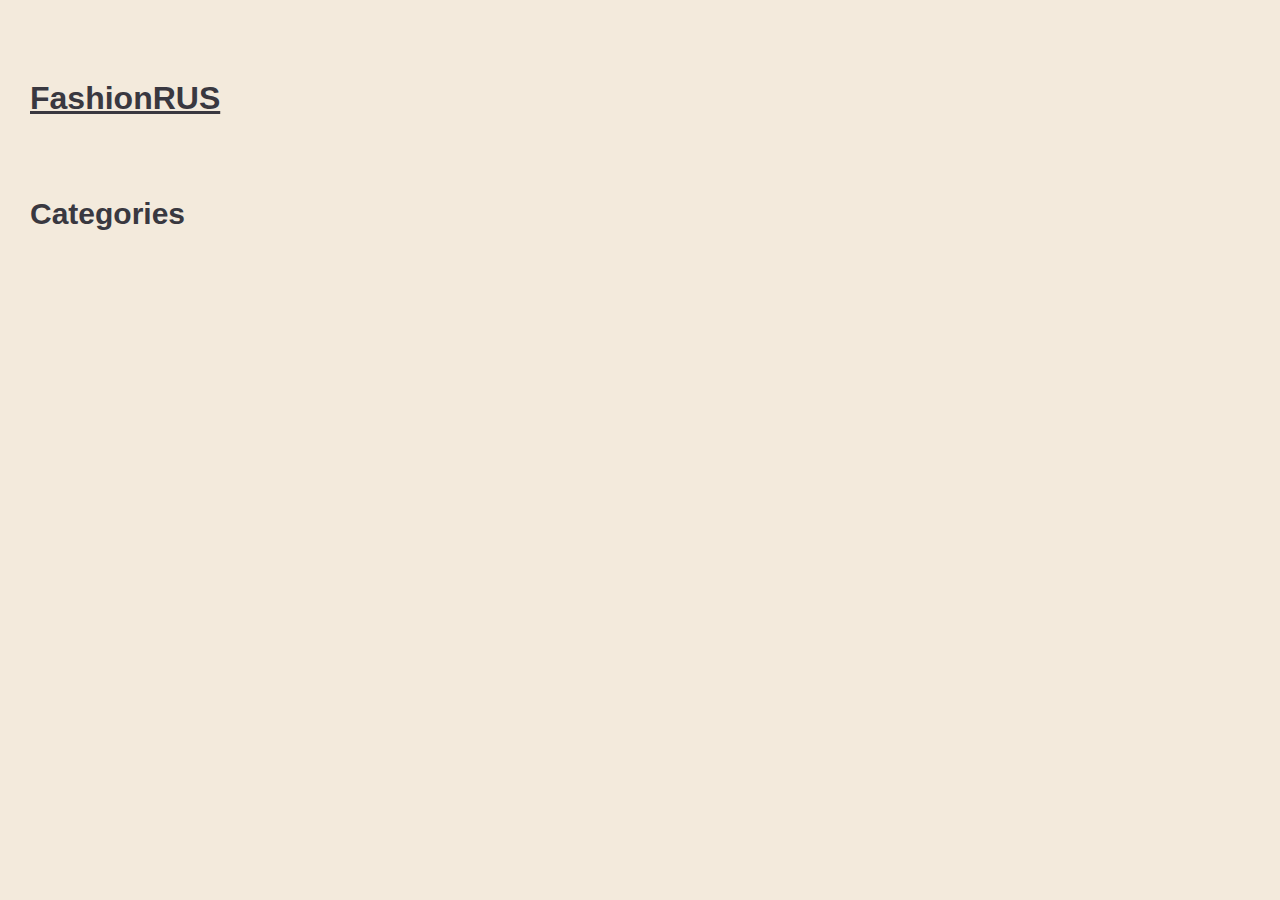
<file: index.html>
<!DOCTYPE html>
<html lang="en">

<head>
    <meta charset="UTF-8">
    <meta name="viewport" content="width=device-width, initial-scale=1.0">
    <title>FashionRUS</title>
    <link rel="stylesheet" href="style.css">
    <link href="https://fonts.googleapis.com/css2?family=Arimo:ital,wght@0,400..700;1,400..700&display=swap"
        rel="stylesheet">

</head>

<body>
    <header>
        <a href="index.html">
            <h1>FashionRUS</h1>
        </a>
    </header>

    <h2>Categories</h2>

    <main id="categorycontainer">
        <section class="category_list_container">


        </section>
    </main>
    <script src="js/index.js"></script>
</body>

</html>
</file>
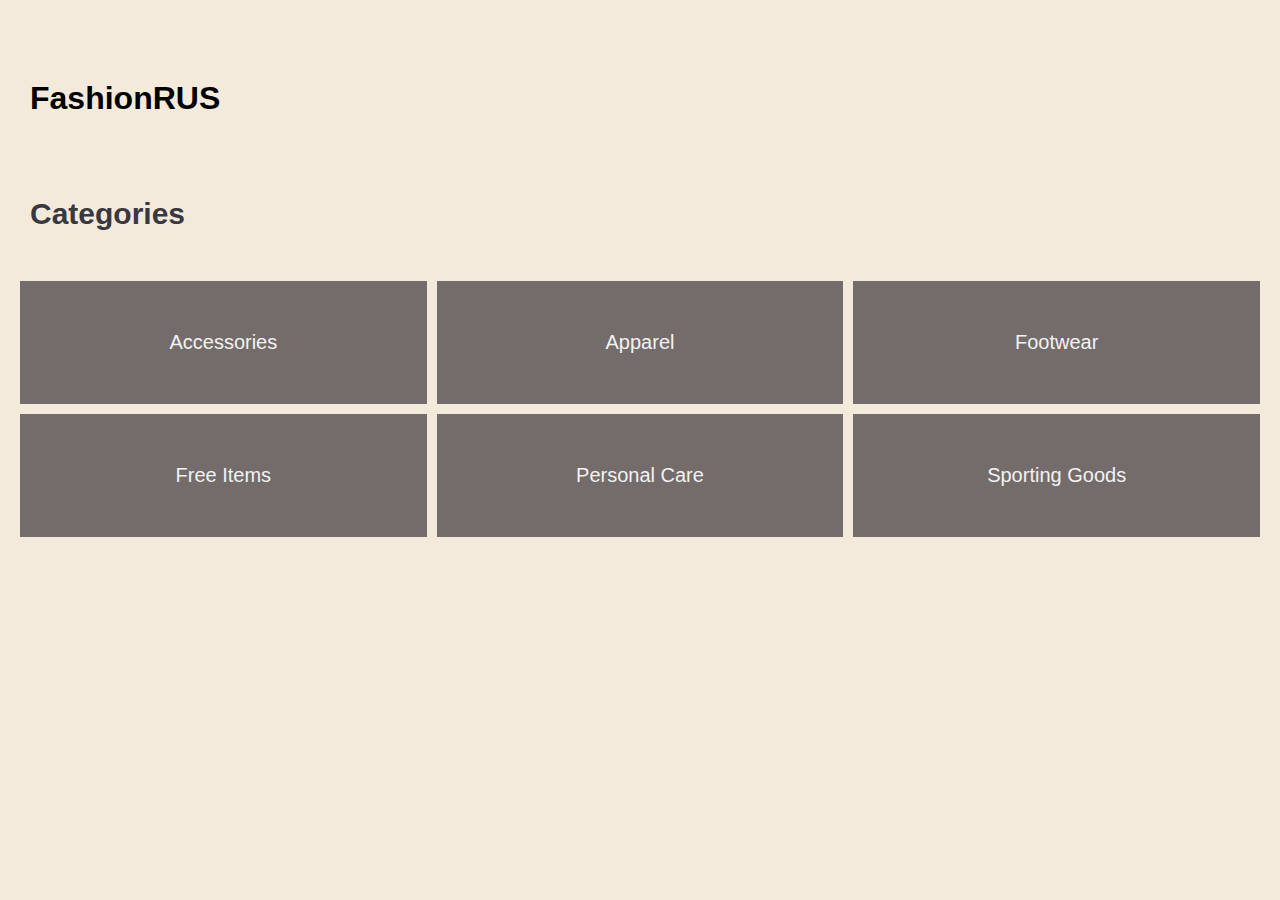
<file: index copy.html>
<!DOCTYPE html>
<html lang="en">

<head>
    <meta charset="UTF-8">
    <meta name="viewport" content="width=device-width, initial-scale=1.0">
    <title>index</title>
    <link rel="stylesheet" href="style.css">
    <link href="https://fonts.googleapis.com/css2?family=Arimo:ital,wght@0,400..700;1,400..700&display=swap"
        rel="stylesheet">

</head>

<body>
    <header>
        <h1>FashionRUS</h1>
    </header>

    <main>
        <h2>Categories</h2>
        <section class="category_list_container">
            <a href="productlist.html" class="categoryy">Accessories</a>
            <a href="productlist.html" class="categoryy">Apparel</a>
            <a href="productlist.html" class="categoryy">Footwear</a>
            <a href="productlist.html" class="categoryy">Free Items</a>
            <a href="productlist.html" class="categoryy">Personal Care</a>
            <a href="productlist.html" class="categoryy">Sporting Goods</a>
        </section>
    </main>
</body>

</html>
</file>
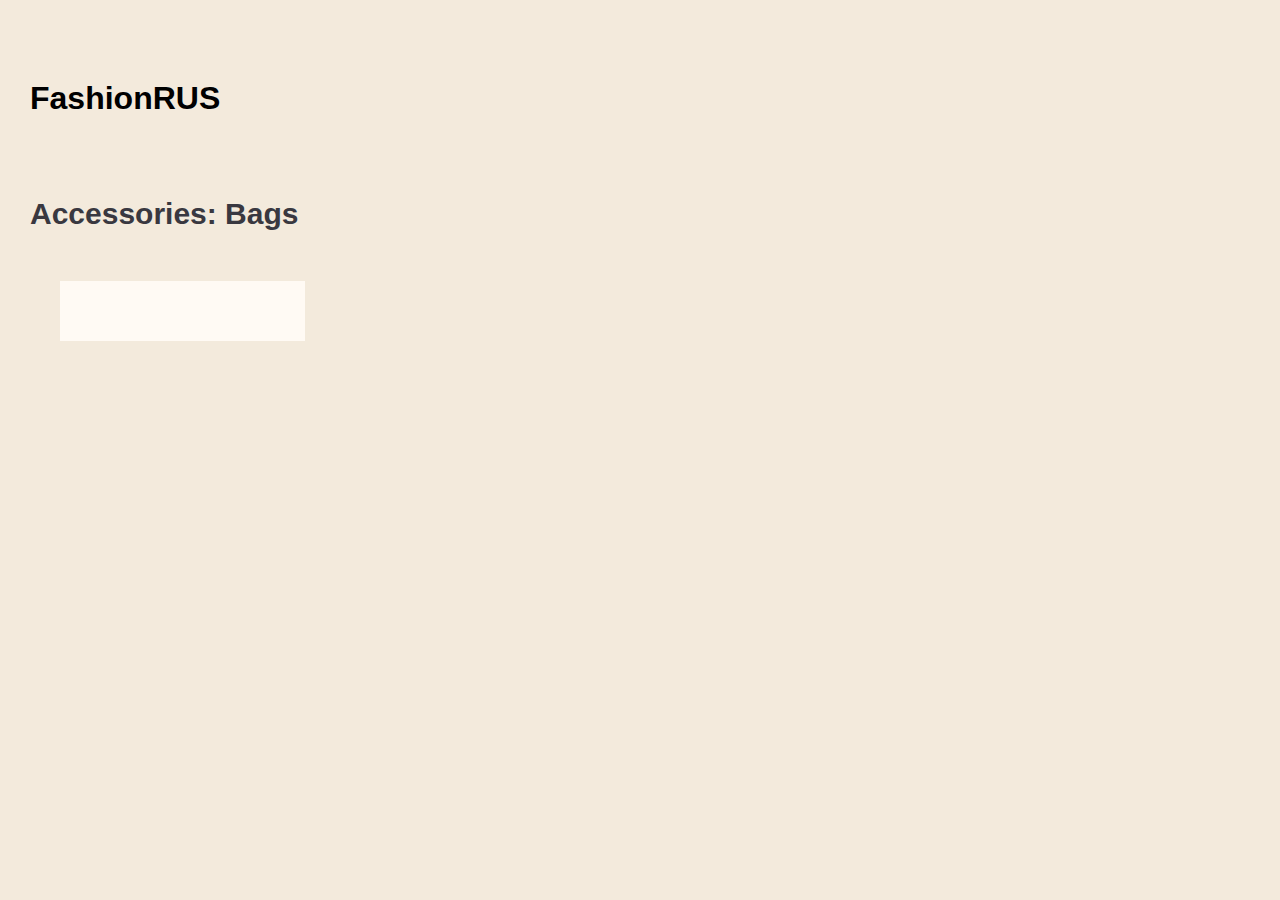
<file: productlist.html>
<!DOCTYPE html>
<html lang="en">

<head>
    <meta charset="UTF-8">
    <meta name="viewport" content="width=device-width, initial-scale=1.0">
    <title>productlist</title>
    <link rel="stylesheet" href="style.css">
</head>

<body>
    <header>
        <h1>FashionRUS</h1>
    </header>
    <h2>Accessories: Bags</h2>


    <main id="productContainer">

        <section class="product-list-container">
            <article class="product-card">

            </article>


        </section>
    </main>
    <script src="js/productlist.js"></script>

</body>

</html>
</file>
<file: style.css>
* {
  margin: 0;
  padding: 0;
  box-sizing: border-box;
}
img {
  width: 100%;
}

/* --- Header --- */
header {
  margin: 80px 30px;
  display: flex;
  justify-content: space-between;
}

.nav {
  display: none;
}

/* --- main & body ---*/
body {
  background-color: #f3eadc;
}

/* --- tekst ---*/
a {
  font-family: "instrument sans", sans-serif;
  color: #393840;
}

h1 {
  font-family: "montserrat", sans-serif;
}

h2 {
  margin-top: 80px;
  margin-bottom: 30px;
  font-size: 30px;
  font-family: "lexend", sans-serif;
  color: #393840;
  margin-left: 30px;
}
h3 {
  font-family: "lexend", sans-serif;
  color: #393840;
  font-size: 25px;
}
p {
  font-family: "instrument sans", sans-serif;
  color: #393840;
  font-size: 15px;
}

/* --- index --- */

.category_list_container {
  display: grid;
  grid-template-columns: repeat(1, 1fr);
  gap: 20px;
  padding: 20px;
}

.category_list_container a {
  font-size: 20px;
  font-family: "instrument sans", sans-serif;
  text-decoration: none;
  color: #f2f2f2;
}
.category_list_container .categoryy:hover {
  background-color: #e3b5b5;
  color: #594842;
  border-color: #594842;
}

.categoryy {
  display: grid;
  background-color: #736c6a;
  text-align: center;
  padding: 50px;
  gap: 50px;
}

/* --- productlist --- */
.product-list-container {
  display: grid;
  grid-template-columns: repeat(1, minmax(250px, 1fr));
  gap: 20px;
  margin: 20px;
}
.product-card {
  display: grid;
  padding: 30px;
  background-color: #fffaf4;
  gap: 10px;
  margin: 20px;
}
.productdisplayname {
  font-weight: 600;
}

.product-card h3 {
  margin-top: 10px;
}

.product-card img {
  width: 100%;
  aspect-ratio: 1/1;
  object-fit: cover;
}

.category {
  font-size: 12px;
}
.price {
  padding-top: 30px;
}
/* buy now knap */
.productsite {
  display: inline-block;
  margin-top: 20px;
  border: 2px solid;
  border-color: #736d6c;
  background-color: #736d6c;
  padding: 10px;
  color: #f2f2f2;
  text-decoration: none;
  text-align: center;
}

.productsite:hover {
  background-color: #e3b5b5;
  color: #594842;
}

/* --- sale product --- */
.sale-product {
  position: relative;
}

.sale-product img {
  display: block;
}
.centered {
  position: absolute;
  top: 50%;
  left: 0;
  width: 100%;

  font-weight: bold;
  color: #393840;
  background: #ffe3b0ce;
  font-weight: bold;
  text-align: center;
  padding: 10px 0;
}

/* --- soldout product --- */
.soldout-product {
  position: relative;
}

.soldout-product img {
  display: block;
}

.blured {
  position: absolute;
  top: 0;
  left: 0;
  width: 100%;
  height: 100%;

  font-weight: bold;
  color: whitesmoke;
  background: rgba(0, 0, 0, 0.5);

  display: flex;
  justify-content: center;
  align-items: center;
}

/* --- product --- */
.card {
  display: block;
  gap: 20px;
  padding: 30px;
  background-color: #fffaf4;
  margin: 60px;
}
.product h3 {
  margin-top: 20px;
  margin-bottom: 10px;
}
.product .productdisplayname {
  margin-bottom: 100px;
}

.productinfo {
  margin-top: 20px;
  display: grid;
  grid-template-columns: repeat(2, minmax(100px, 1fr));
  grid-template-rows: repeat (4, 1fr);
  background-color: #f3eadc;
  padding: 10px;
}

.price {
  font-size: 18px;
  font-weight: 600;
  font-style: italic;
  letter-spacing: 0.5px;
}
.button {
  margin: 20px 0;
  align-items: center;
}
.description {
  font-weight: 600;
  line-height: 25px;
}

.datadescription {
  line-height: 25px;
}
@media (min-width: 860px) /*and (max-width: 1200px) */ {
  .nav {
    display: inline-flex;
    width: 150px;
    text-align: center;
    list-style: none;
    gap: 20px;
  }
  .nav a {
    color: #393840;
    text-decoration: none;
  }

  .nav a:hover {
    color: #934967;
    border-bottom: #934967 1px solid;
    padding: 10px;
  }

  /* --- index --- */
  .category_list_container {
    display: grid;
    grid-template-columns: repeat(3, 1fr);
    gap: 10px;
  }

  #category {
    display: grid;
    grid-template-rows: span 2;
    text-align: center;
  }

  /* --- productlist --- */
  .product-list-container {
    margin: auto;
    gap: 20px;
    padding: 0 40px;
    display: grid;
    grid-template-columns: repeat(4, 1fr);
  }

  /* --- product --- */

  .product img {
    max-width: 250px;
    width: 100%;
    height: auto;
  }
  .card {
    display: grid;
    grid-template-columns: 1fr 1fr;
    gap: 80px;
    align-items: start;
  }
  .block {
    display: block;
  }

  button {
    grid-column: 2;
    margin-top: 30px;
    width: 200px;
  }
  .price {
    font-size: 18px;
    font-weight: 600;
    font-style: italic;
  }
}
</file>
